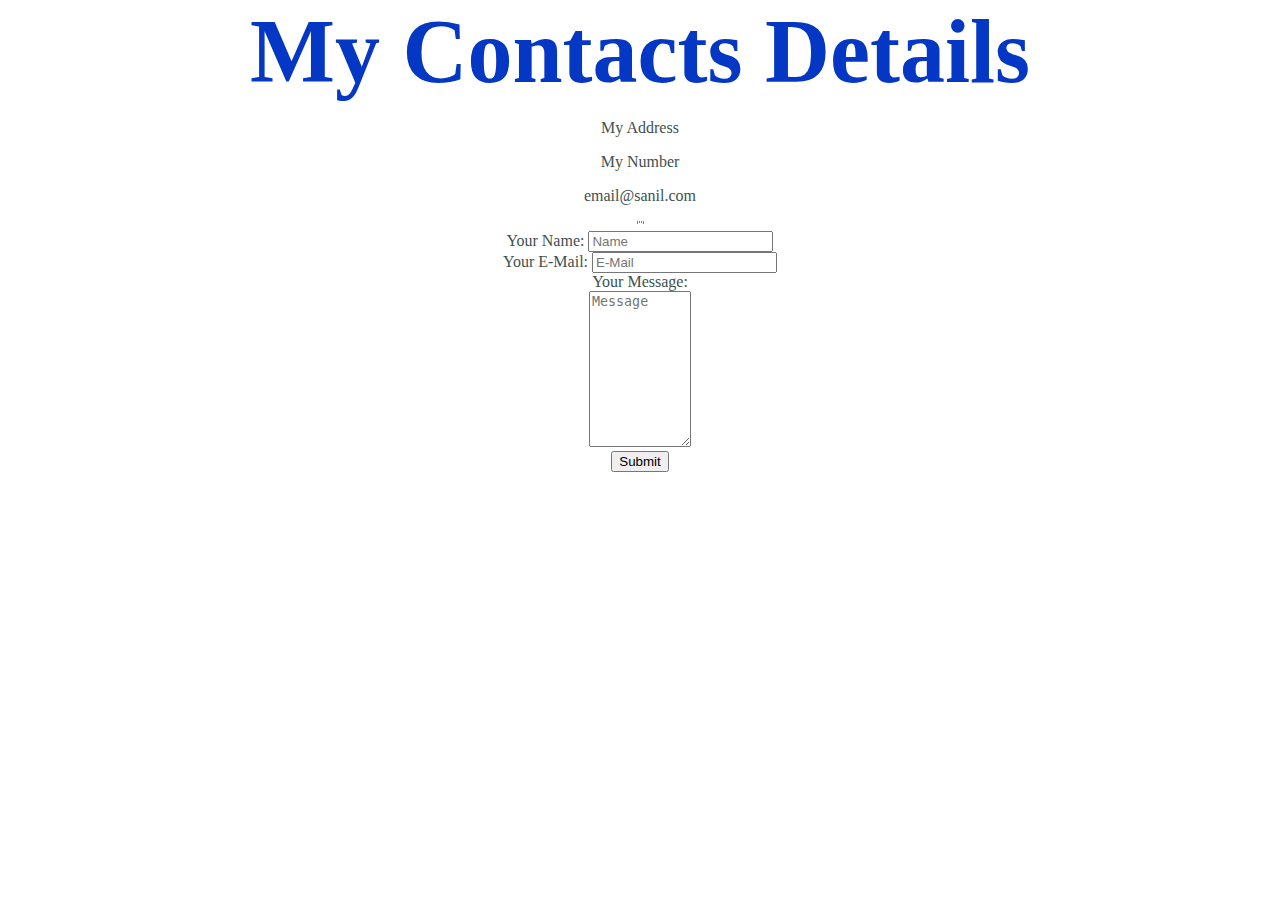
<file: contacts.html>
<!DOCTYPE html>
<html lang="en">
<head>
    <meta charset="UTF-8">
    <meta name="viewport" content="width=device-width, initial-scale=1.0">
    <link rel="stylesheet" href="Style.css">
    <title>Contact Me</title>
</head>
<body>
    
    <h1>My Contacts Details</h1>
    <p>My Address</p>
    <p>My Number</p>
    <p>email@sanil.com</p>
    <hr>

    <form class="" autocomplete="on" action="mailto:tabishsheikhblue@gmail.com" method="post" enctype="text/plain">
        <!-- <label>Your Name:</label>
        <input type="text" name="" value="">
       
        <input type="color" name="" value="">
       <input type="checkbox" name="" value=""> -->
        <!-- <br>

        <label>Password:</label>
        <input type="password">
        <input type="submit" name="Submit">
        <input type="button" name="Log in" value="Login"> --> 

        <!-- <input type="radio">
        <input type="range">
        <input type="file">
        <input type="date">
        <input type="email" name="" value="E-Mail">
        <input type="image" src="images/Landscape-Color.jpg"> -->
        <!-- <input type="number">
        <input type="search"> -->
        <label>Your Name:</label>
        <input type="text" name="" value="" placeholder="Name"><br>
        <label>Your E-Mail:</label>
        <input type="email" name="" value="" placeholder="E-Mail"><br>
        <label>Your Message:</label><br>
        <textarea name="Name" rows="10" cols="10" placeholder="Message"></textarea><br>
        <input type="submit" name="" value="Submit">
    </form>
</body>
</html>
</file>
<file: Style.css>
body {
    margin: 0;
    text-align: center;
    font-family: 'Merriweather', serif;
    color: #40514E;
}

.footer-link {
    margin: 20px 15px;
}

h1 {
    color: rgb(4, 55, 196);
    margin: auto;
    font-size: 5.625rem;  /* 90px based on 16px base */
    font-family: 'Sacramento', cursive;
}

h2, h3 {
    font-family: 'Montserrat', sans-serif;
    color: rgb(4, 55, 196);
}

h2 {
    font-size: 2.5rem;
    font-weight: normal;
    padding-bottom: 10px;
}

h3 {
    font-weight: bolder;
    color: rgb(17, 91, 240);
}

hr {
    width: 5px;
    border-style: dotted;
}

img {
    width: 200px;
    height: 200px;
}

div.mountain {
    opacity: 0.7;
    margin-bottom: 0;
}

.mountain {
    position: relative;
    top: 47px;
    width: 400px;
    height: 400px;
}



.bottom-cloud {
    left: 10px;
}

.top-cloud {
    position: absolute;
    top: 20px;
    right: 200px;
    top: 10px;
}

.html-img, .js-img {
    width: 25%;
    float: left;
    margin-right: 20px;
}

.css-img {
    float: right;
    margin-left: 20px;
}

.skill-row {
    width: 50%;
    line-height: 2;
    margin: 100px auto;
    text-align: left;
}

.web {
    text-decoration: underline;
}

div.top-container {
    background-color: #7cb5ff;
    padding-top: 100px;
    height: fit-content;
}

div.middle-container {
    margin: 3rem auto;
}

div.bottom-container {
    background-color: rgb(42, 174, 235);
    margin-bottom: 0;
    text-align: center;
    height: 7rem;
    padding-top: 20px;
}

.btn {
    background: #3498db;
    background-image: -webkit-linear-gradient(top, #3498db, #2980b9);
    background-image: -moz-linear-gradient(top, #3498db, #2980b9);
    background-image: -ms-linear-gradient(top, #3498db, #2980b9);
    background-image: -o-linear-gradient(top, #3498db, #2980b9);
    background-image: linear-gradient(to bottom, #3498db, #2980b9);
    -webkit-border-radius: 28;
    -moz-border-radius: 28;
    border-radius: 28px;
    font-family: Arial;
    color: #ffffff;
    font-size: 20px;
    padding: 10px 20px 10px 20px;
    text-decoration: none;
  }
  
  .btn:hover {
    background: #3cb0fd;
    background-image: -webkit-linear-gradient(top, #3cb0fd, #2b8ccc);
    background-image: -moz-linear-gradient(top, #3cb0fd, #2b8ccc);
    background-image: -ms-linear-gradient(top, #3cb0fd, #2b8ccc);
    background-image: -o-linear-gradient(top, #3cb0fd, #2b8ccc);
    background-image: linear-gradient(to bottom, #3cb0fd, #2b8ccc);
    text-decoration: none;
  }

.bottom-container p {
    color: white;
    font-size: smaller;
    padding-top: 20px;
}

.bottom-container a {
    color: aqua;
    text-decoration: none;
    font-family: 'Montserrat', sans-serif;
    margin: 10px 20px;
}

a:hover {
    color: blue;
}
</file>
